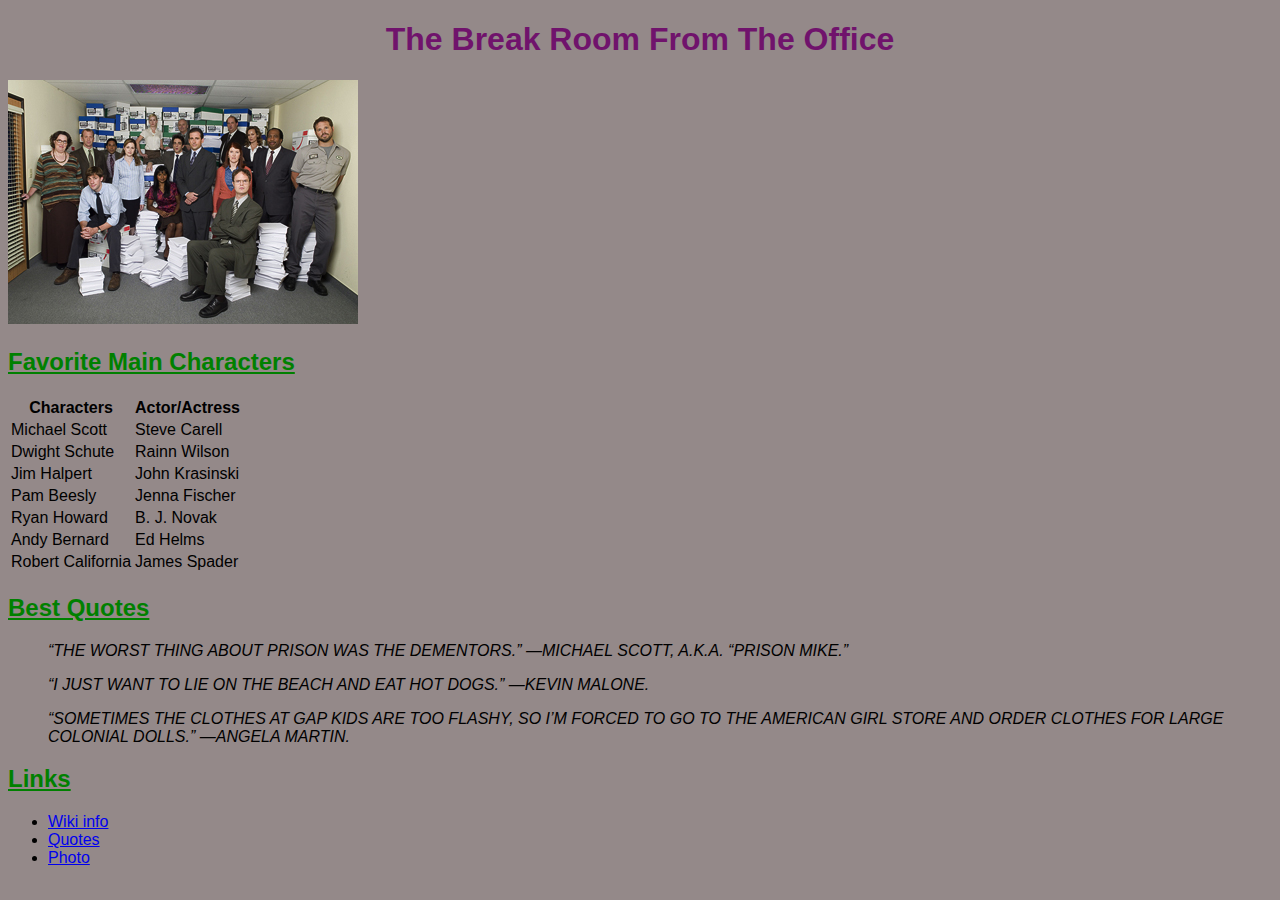
<file: index.html>
<!DOCTYPE html>
<html lang="en">
<head>
    <meta charset="UTF-8">
    <meta http-equiv="X-UA-Compatible" content="IE=edge">
    <meta name="viewport" content="width=device-width, initial-scale=1.0">
    <title>The Office</title>
    <link rel="stylesheet" href="styles.css">
</head>
<body>
    <header>
        <h1>The Break Room From The Office</h1>
       
    </header>

    <main>
        <img src="The_office_US.jpg" alt="Group photo" />
        <section id="facts-section">
            <h2>Favorite Main Characters</h2>
            <table>
                <tr>
                    <th>Characters</th>
                    <th>Actor/Actress</th>
                </tr>
                <tr>
                    <td>Michael Scott</td>
                    <td>Steve Carell</td>
                </tr>
                <tr>
                    <td>Dwight Schute</td>
                    <td>Rainn Wilson</td>
                </tr>
                <tr>
                    <td>Jim Halpert</td>
                    <td>John Krasinski</td>
                </tr>
                    <td>Pam Beesly</td> 
                    <td>Jenna Fischer</td>
                </tr>
                <tr>
                    <td>Ryan Howard</td> 
                    <td>B. J. Novak</td>
                </tr>
                <tr>
                    <td>Andy Bernard</td> 
                    <td>Ed Helms</td>
                </tr>
                <tr>
                    <td>Robert California</td> 
                    <td>James Spader</td>
                </tr>
            </table>
        </section>
        <section id="quotes-section">
            <h2>Best Quotes</h2>
                    <blockquote>“THE WORST THING ABOUT PRISON WAS THE DEMENTORS.” —MICHAEL SCOTT, A.K.A. “PRISON MIKE.”</blockquote>
                    <blockquote>“I JUST WANT TO LIE ON THE BEACH AND EAT HOT DOGS.” —KEVIN MALONE.</blockquote>
                    <blockquote>“SOMETIMES THE CLOTHES AT GAP KIDS ARE TOO FLASHY, SO I’M FORCED TO GO TO THE AMERICAN GIRL STORE AND ORDER CLOTHES FOR LARGE COLONIAL DOLLS.” —ANGELA MARTIN.</blockquote>   
        </section>
        <section id="links-section">
            <h2>Links</h2>
            <ul>
                <li><a href="https://en.wikipedia.org/wiki/List_of_The_Office_(American_TV_series)_characters">Wiki info</a></li>
                <li><a href="https://www.toynk.com/blogs/news/best-quotes-from-the-office">Quotes</a></li>
                <li><a href="https://en.wikipedia.org/wiki/The_Office_(American_TV_series)#/media/File:The_office_US.jpg">Photo</a></li>
            </ul>
        </section>
    </main>
</body>
</html>
</file>
<file: styles.css>
body {
    font-family: Arial, Helvetica, sans-serif;
    background-color: #948989;
  }
  
  h1 {
    color: rgb(112, 19, 108);
    text-align: center;
    ;
  }

  h2 {
    font-weight: 600;
    color:green;
    text-decoration: underline
  }

  blockquote{
      font-style: italic;
  }
</file>
